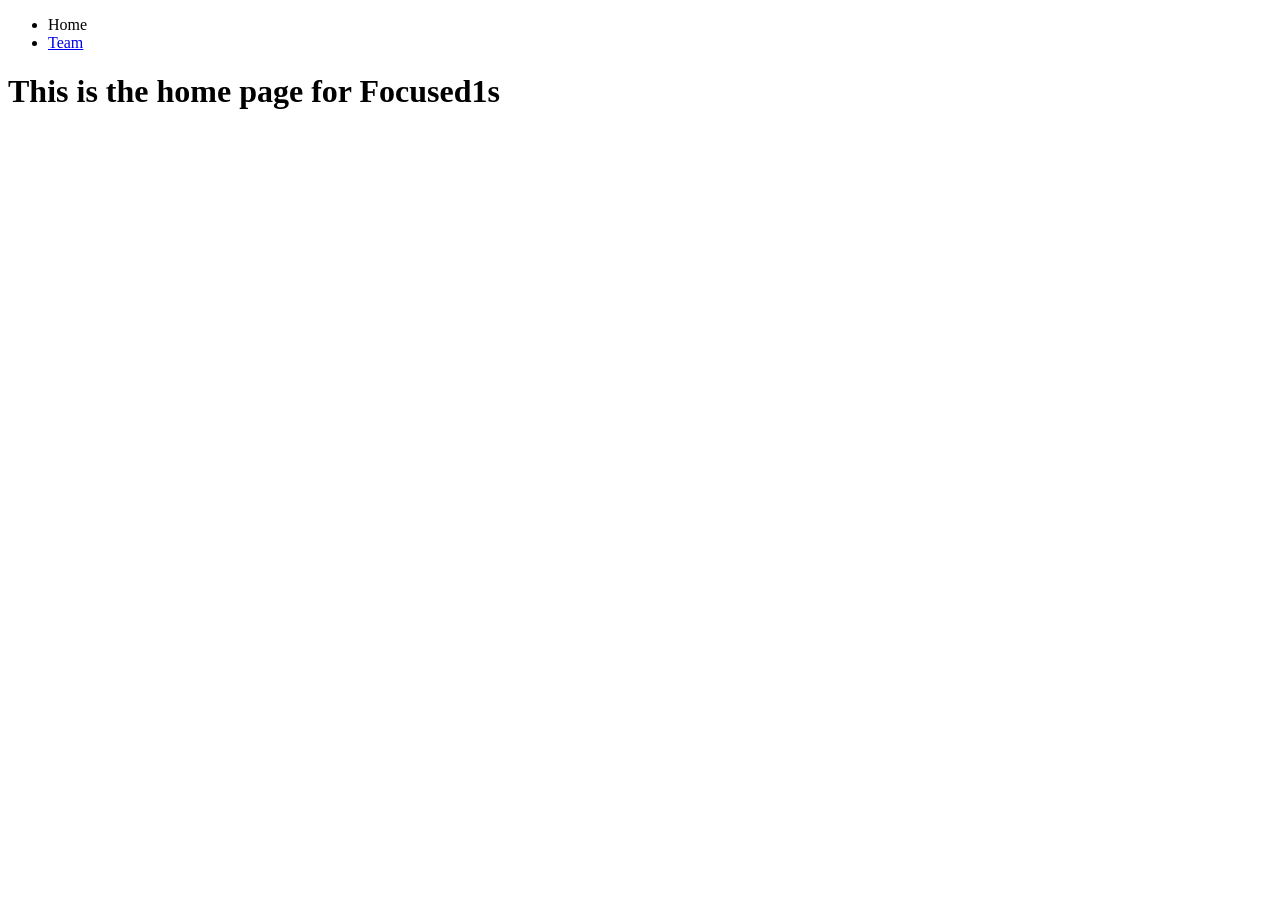
<file: index.html>
<!DOCTYPE html>
<html lang="en">
<head>
  <meta charset="UTF-8">
  <meta name="viewport" content="width=device-width, initial-scale=1.0">
  <title>The Focused Ones Home page</title>
</head>
<body>
  <header>
    <nav>
      <ul>
        <li>Home</li>
        <li><a href="team/team_main.html">Team</a></li>
      </ul>
    </nav>
  </header>
  <h1>This is the home page for Focused1s</h1>
</body>
</html>
</file>
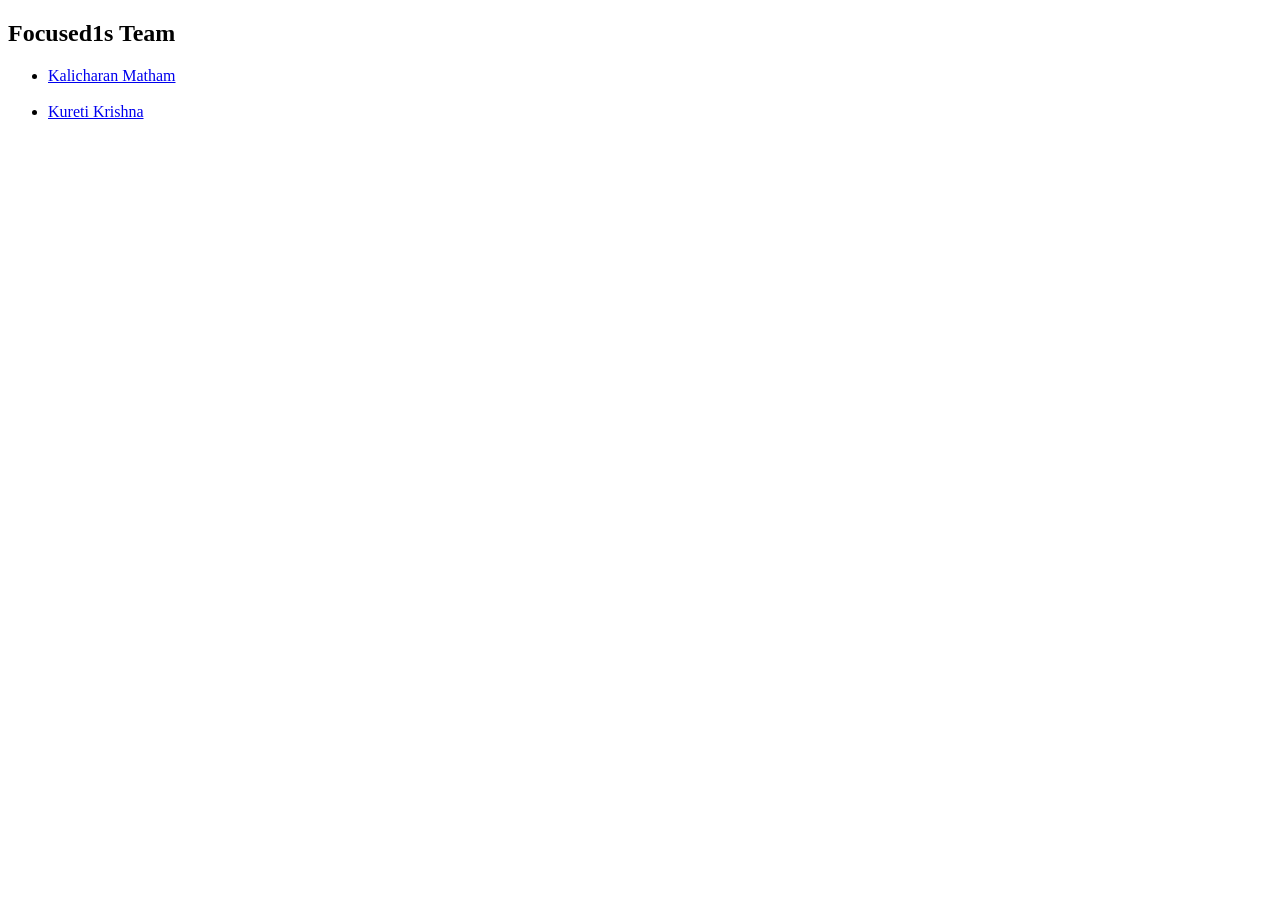
<file: team/team_main.html>
<!DOCTYPE html>
<html lang="en">
<head>
  <meta charset="UTF-8">
  <meta name="viewport" content="width=device-width, initial-scale=1.0">
  <title>Focused1s: Team</title>
</head>
<body>
  <header>
    <h2>Focused1s Team</h2>

    <nav>
      <ul>
        <li><a href="charan/charan_main.html">Kalicharan Matham</a></li>
        <br>
        <li> <a href="Krishna_kureti/krishna_nav.html">Kureti Krishna</a></li>
      </ul>
    </nav>
  </header>
  
</body>
</html>
</file>
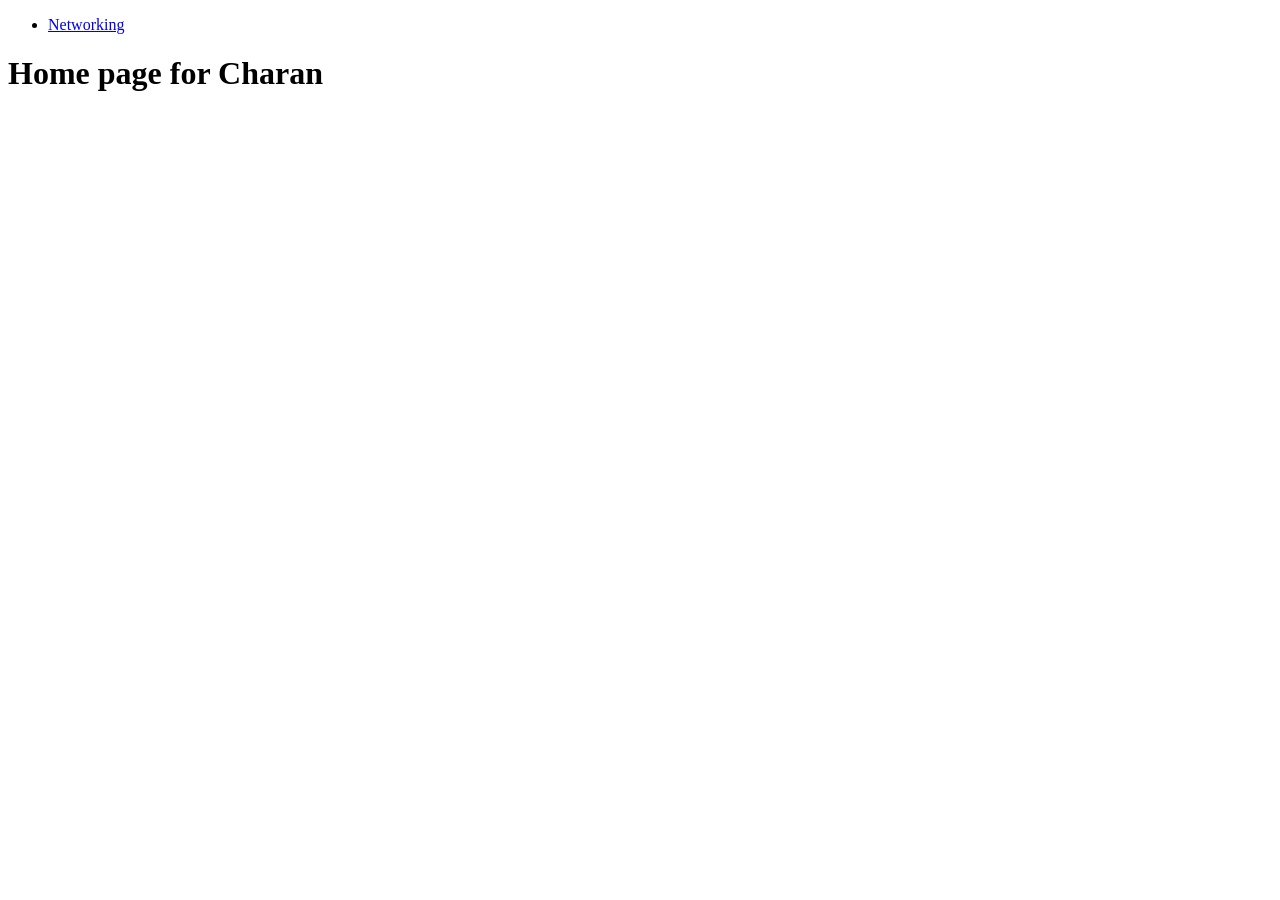
<file: team/charan/charan_main.html>
<!DOCTYPE html>
<html lang="en">
<head>
  <meta charset="UTF-8">
  <meta name="viewport" content="width=device-width, initial-scale=1.0">
  <title>Focused1s: Kalicharan Matham</title>
</head>
<body>
  <header>
    <nav>
      <ul>
        <li><a href="learnings/charan_networking.html">Networking</a></li>
      </ul>
    </nav>
  </header>
  <h1>Home page for Charan</h1>
</body>
</html>
</file>
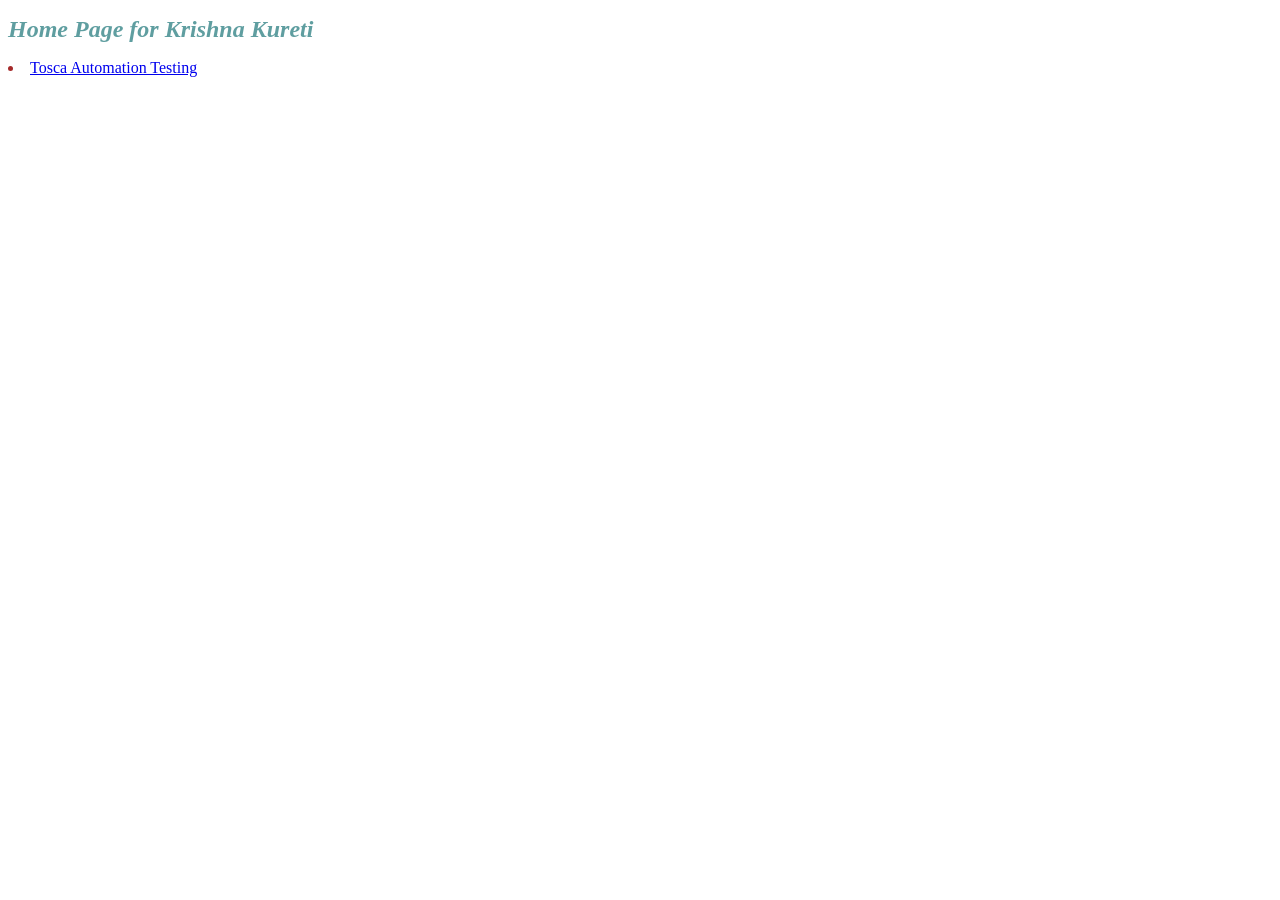
<file: team/Krishna_kureti/krishna_nav.html>
<!DOCTYPE html>
<html lang="en">
<head>
    <meta charset="UTF-8">
    <meta name="viewport" content="width=device-width, initial-scale=1.0">
    <title>Krishna Home Page</title>
    <link rel="stylesheet" href="krishna_nav.css">
<body>
   
    <h1> Home Page for Krishna Kureti</h1>

    <li> <a href= "krishna_tosca.html"> Tosca Automation Testing</a></li>

    


   
</body>
</html>
</file>
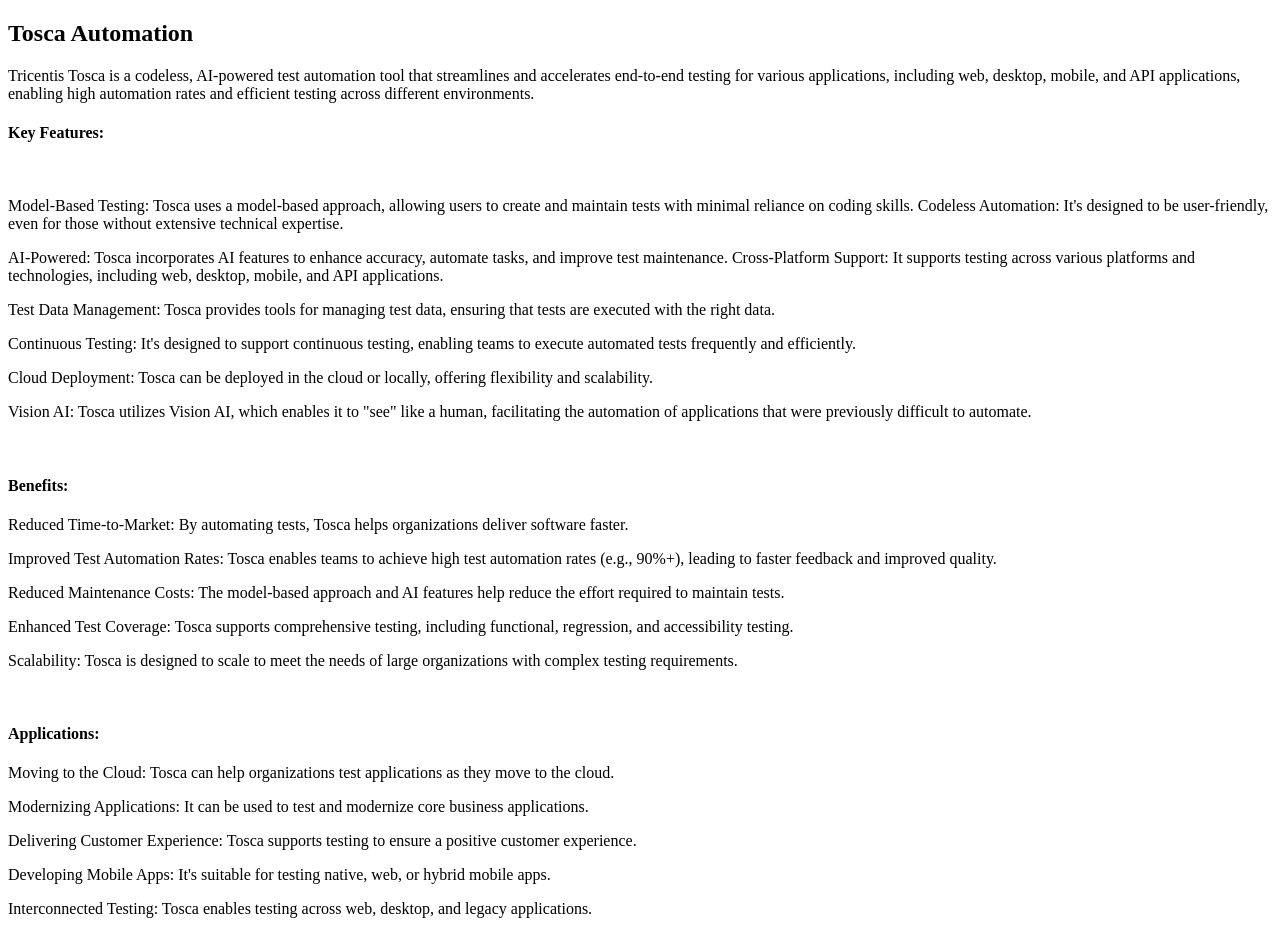
<file: team/Krishna_kureti/krishna_tosca.html>
<!DOCTYPE html>
<html lang="en">
<head>
    <meta charset="UTF-8">
    <meta name="viewport" content="width=device-width, initial-scale=1.0">
    <title>Tosca</title>
</head>
<body>
    <h2>Tosca Automation</h2>
        <p> Tricentis Tosca is a codeless, AI-powered test automation tool that streamlines and accelerates end-to-end testing for various applications, including web, desktop, mobile, and API applications, enabling high automation rates and efficient testing across different environments. </p>

        <h4><bold>Key Features:</bold></h4>
        <br>
                <p>Model-Based Testing: Tosca uses a model-based approach, allowing users to create and maintain tests with minimal reliance on coding skills. 
                Codeless Automation: It's designed to be user-friendly, even for those without extensive technical expertise.</p> 
                <p>AI-Powered: Tosca incorporates AI features to enhance accuracy, automate tasks, and improve test maintenance. 
                Cross-Platform Support: It supports testing across various platforms and technologies, including web, desktop, mobile, and API applications. 
                <p>Test Data Management: Tosca provides tools for managing test data, ensuring that tests are executed with the right data.</p>
                Continuous Testing: It's designed to support continuous testing, enabling teams to execute automated tests frequently and efficiently. 
                <p>Cloud Deployment: Tosca can be deployed in the cloud or locally, offering flexibility and scalability. </p>
                <p>Vision AI: Tosca utilizes Vision AI, which enables it to "see" like a human, facilitating the automation of applications that were previously difficult to automate. </p>
                <br>
                <h4><bold>Benefits:</bold></h4>                
                <p>Reduced Time-to-Market: By automating tests, Tosca helps organizations deliver software faster. </p>
                Improved Test Automation Rates: Tosca enables teams to achieve high test automation rates (e.g., 90%+), leading to faster feedback and improved quality. </p>
                Reduced Maintenance Costs: The model-based approach and AI features help reduce the effort required to maintain tests. </p>
                Enhanced Test Coverage: Tosca supports comprehensive testing, including functional, regression, and accessibility testing. </p>
                Scalability: Tosca is designed to scale to meet the needs of large organizations with complex testing requirements. </p>
                <br>
                <h4><bold>Applications:</bold></h4>
                <p>Moving to the Cloud: Tosca can help organizations test applications as they move to the cloud. </p>
                <p>Modernizing Applications: It can be used to test and modernize core business applications. </p>
                <p>Delivering Customer Experience: Tosca supports testing to ensure a positive customer experience. </p>
                <p>Developing Mobile Apps: It's suitable for testing native, web, or hybrid mobile apps. </p>
                <p>Interconnected Testing: Tosca enables testing across web, desktop, and legacy applications. </p>

</body>
</html>
</file>
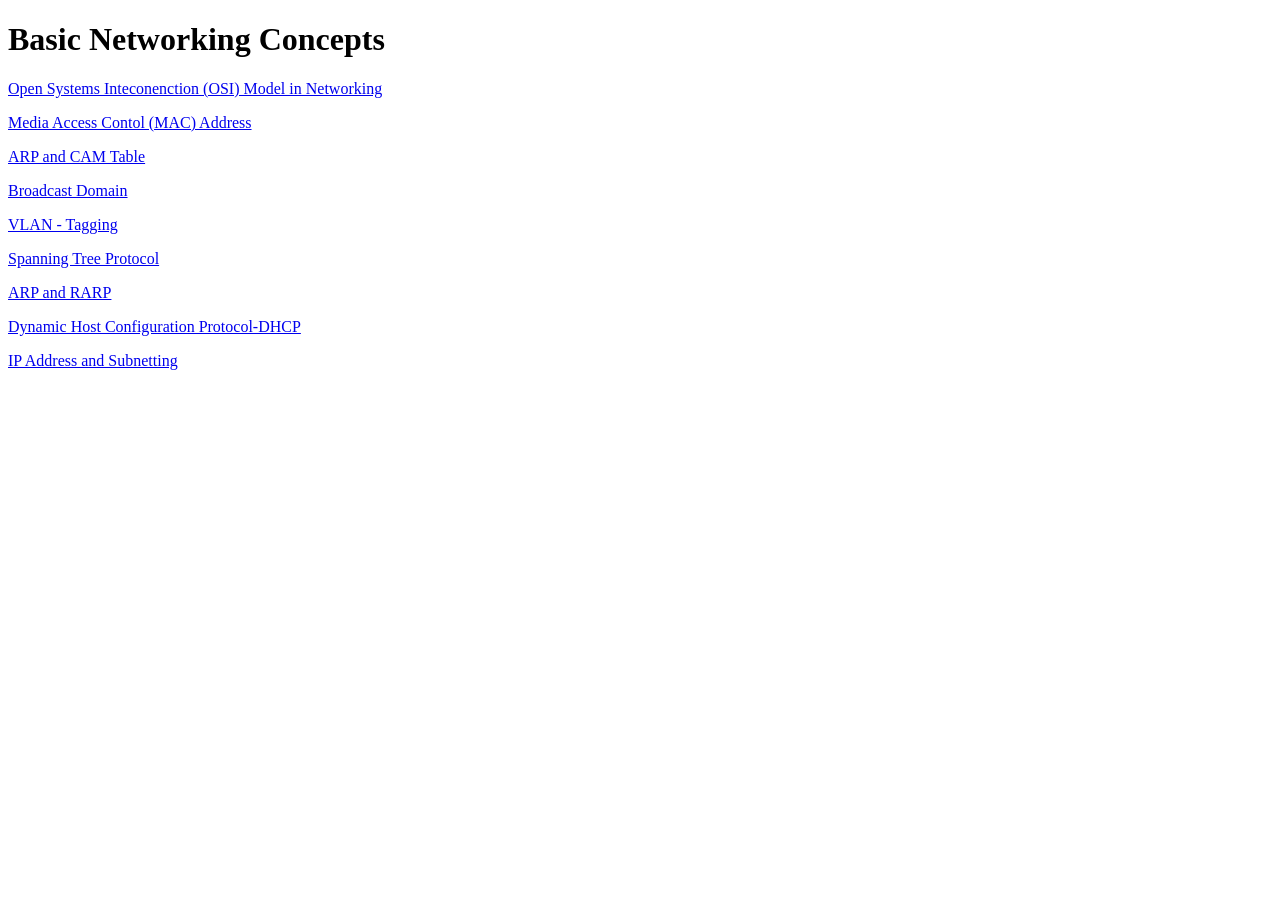
<file: team/charan/learnings/charan_networking.html>
<!DOCTYPE html>
<html lang="en">
<head>
  <meta charset="UTF-8">
  <meta name="viewport" content="width=device-width, initial-scale=1.0">
  <title>Focused1s: Charan - Networking Concepts</title>
</head>
<body>
  <h1>Basic Networking Concepts</h1>
  <section>
    <p><a href="https://www.geeksforgeeks.org/open-systems-interconnection-model-osi/" target="_blank">Open Systems Inteconenction (OSI) Model in Networking</a></p>
    <p><a href="https://www.geeksforgeeks.org/mac-address-in-computer-network/" target="_blank">Media Access Contol (MAC) Address</a></p>
    <p><a href="https://www.greycampus.com/opencampus/ethical-hacking/arp-and-cam-cable" target="_blank">ARP and CAM Table</a></p>
    <p><a href="https://www.geeksforgeeks.org/what-is-broadcast-domain/" target="_blank">Broadcast Domain</a></p>
    <p><a href="https://www.esecurityplanet.com/networks/vlan-tagging/" target="_blank">VLAN - Tagging</a></p>
    <p><a href="https://www.cisco.com/c/en/us/td/docs/routers/access/3200/software/wireless/SpanningTree.html" target="_blank">Spanning Tree Protocol</a></p>
    <p><a href="https://www.geeksforgeeks.org/difference-between-arp-and-rarp/" target="_blank">ARP and RARP</a></p>
    <p><a href="https://www.geeksforgeeks.org/dynamic-host-configuration-protocol-dhcp/" target="_blank">Dynamic Host Configuration Protocol-DHCP</a></p>
    <p><a href="https://www.geeksforgeeks.org/difference-between-ip-addressing-and-subnetting/" target="_blank">IP Address and Subnetting</a></p>
    
  </section>
</body>
</html>
</file>
<file: team/Krishna_kureti/krishna_nav.css>
h1{
    font: bold; font-size: x-large; color:cadetblue; font-style:italic;

}


li{

    color:brown;
    transition: color 0.5s ease-in-out;
}
</file>
